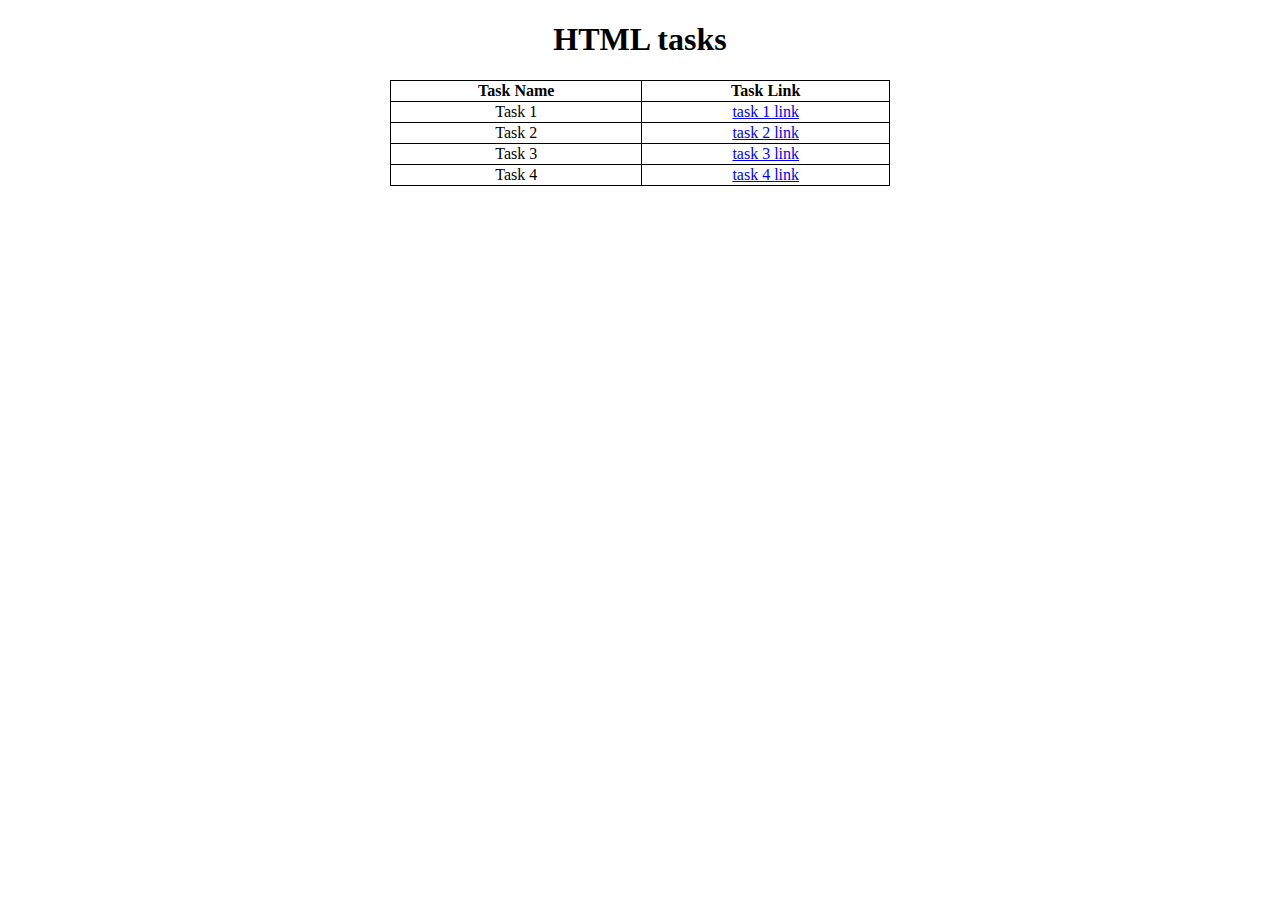
<file: index.html>
<!DOCTYPE html>
<html lang="en">
    <head>
        <meta charset="UTF-8" />
        <meta name="viewport" content="width=device-width, initial-scale=1.0" />
        <title>Document</title>
        <style>
            h1 {
                text-align: center;
            }
            table,
            tr,
            td,
            th {
                border: 1px solid black;
                border-collapse: collapse;
                width: 500px;
                text-align: center;
            }
            table{
                margin-left: auto;
                margin-right: auto;
            }
        </style>
    </head>
    <body>
        <h1>HTML tasks</h1>
        <table>
            <tr>
                <th>Task Name</th>
                <th>Task Link</th>
            </tr>
            <tr>
                <td>Task 1</td>
                <td><a href="task1.html">task 1 link</a></td>
            </tr>
            <tr>
                <td>Task 2</td>
                <td><a href="task2.html">task 2 link</a></td>
            </tr>
            <tr>
                <td>Task 3</td>
                <td><a href="task3.html">task 3 link</a></td>
            </tr>
            <tr>
                <td>Task 4</td>
                <td><a href="task4.html">task 4 link</a></td>
            </tr>
        </table>
    </body>
</html>
</file>
